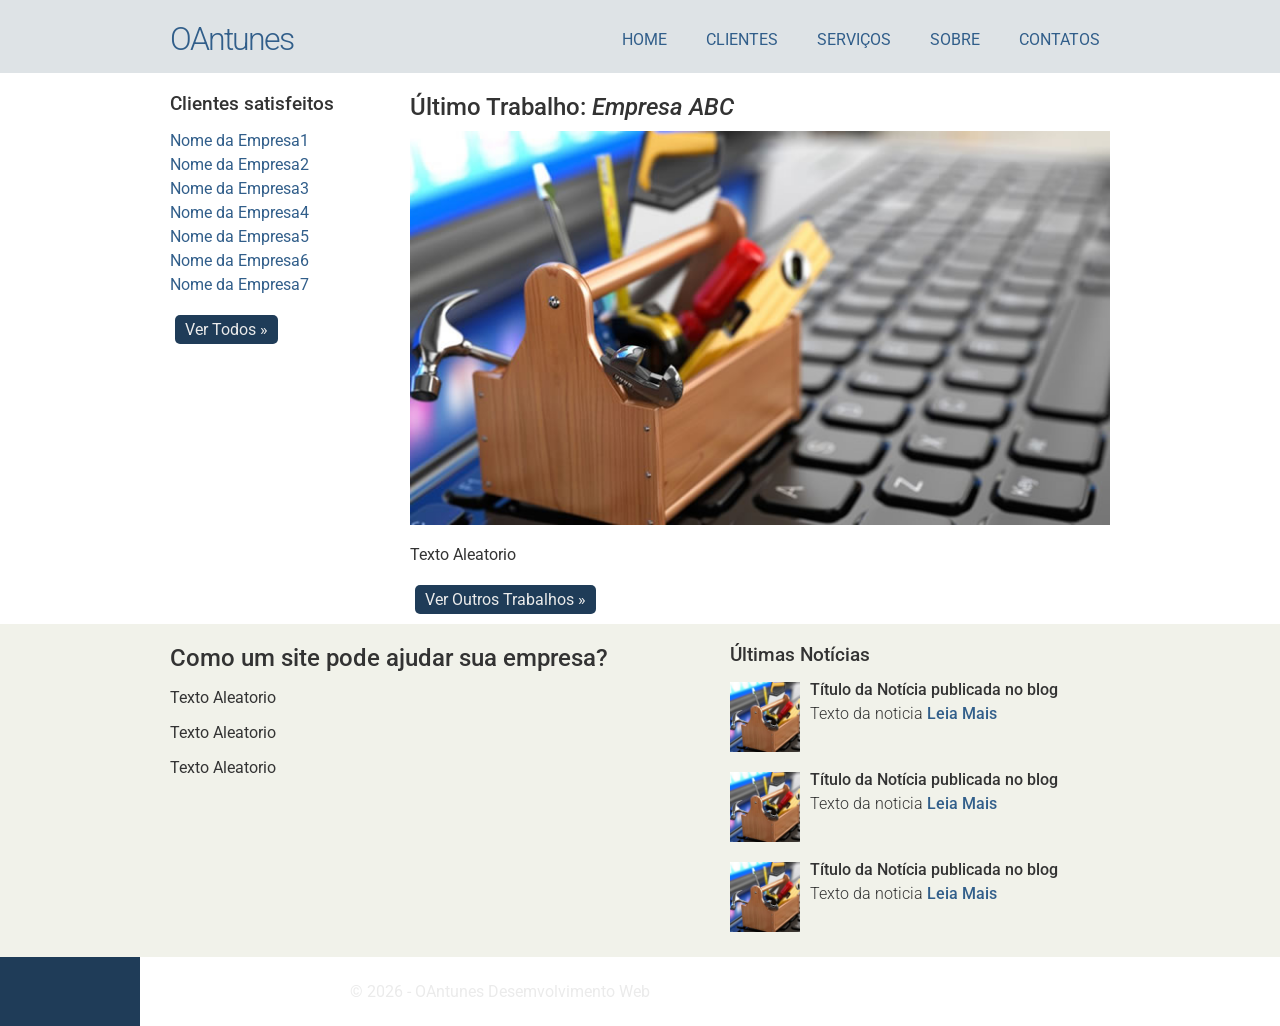
<file: index.html>
<!doctype html>
<html lang="pt-br">
  <head>
    <meta charset="UTF-8" />
    <title>OAntunes - Desemvolvimento Web</title>
    <link rel="stylesheet" href="normalize.css" />
    <link
      href="https://fonts.googleapis.com/css2?family=Roboto:ital,wght@0,100..900;1,100..900&display=swap"
      rel="stylesheet"
    />
    <link rel="stylesheet" href="estilo.css" />
  </head>
  <body>
    <div class="header">
      <div class="linha">
        <header>
          <div class="coluna col4">
            <h1 class="logo">OAntunes</h1>
          </div>
          <div class="coluna col8">
            <nav>
              <ul class="menu inline sem-marcador">
                <li><a href="index.html">Home</a></li>
                <li><a href="clientes.html">Clientes</a></li>
                <li><a href="servicos.html">Serviços</a></li>
                <li><a href="sobre.html">Sobre</a></li>
                <li><a href="contato.html">Contatos</a></li>
              </ul>
            </nav>
          </div>
        </header>
      </div>
    </div>
    <div class="linha">
      <section>
        <div class="coluna col3 sidebar">
          <h3>Clientes satisfeitos</h3>
          <ul class="sem-marcador sem-padding">
            <li><a href="">Nome da Empresa1</a></li>
            <li><a href="">Nome da Empresa2</a></li>
            <li><a href="">Nome da Empresa3</a></li>
            <li><a href="">Nome da Empresa4</a></li>
            <li><a href="">Nome da Empresa5</a></li>
            <li><a href="">Nome da Empresa6</a></li>
            <li><a href="">Nome da Empresa7</a></li>
          </ul>
          <a href="cliente.html" class="botao">Ver Todos &raquo;</a>
        </div>
        <div class="coluna col9">
          <h2>Último Trabalho: <em>Empresa ABC</em></h2>
          <img src="thumb-grande.jpg" alt="" />
          <p>Texto Aleatorio</p>
          <a href="clientes.html" class="botao">Ver Outros Trabalhos &raquo;</a>
        </div>
      </section>
    </div>
    <div class="conteudo-extra">
      <div class="linha">
        <div class="coluna col7">
          <section>
            <h2>Como um site pode ajudar sua empresa?</h2>
            <p>Texto Aleatorio</p>
            <p>Texto Aleatorio</p>
            <p>Texto Aleatorio</p>
          </section>
        </div>
        <div class="coluna col5">
          <h3>Últimas Notícias</h3>
          <ul class="sem-marcador sem-padding noticias">
            <li>
              <img src="thumb-pequena.jpg" alt="" />
              <h4>Título da Notícia publicada no blog</h4>
              <p>Texto da noticia <a href="">Leia Mais</a></p>
            </li>
            <li>
              <img src="thumb-pequena.jpg" alt="" />
              <h4>Título da Notícia publicada no blog</h4>
              <p>Texto da noticia <a href="">Leia Mais</a></p>
            </li>
            <li>
              <img src="thumb-pequena.jpg" alt="" />
              <h4>Título da Notícia publicada no blog</h4>
              <p>Texto da noticia <a href="">Leia Mais</a></p>
            </li>
          </ul>
        </div>
      </div>
    </div>
    <div class="footer">
      <div class="linha">
        <footer>
          <div class="coluna col12">
            <span>&copy; 2026 - OAntunes Desemvolvimento Web</span>
          </div>
        </footer>
      </div>
    </div>
  </body>
</html>
</file>
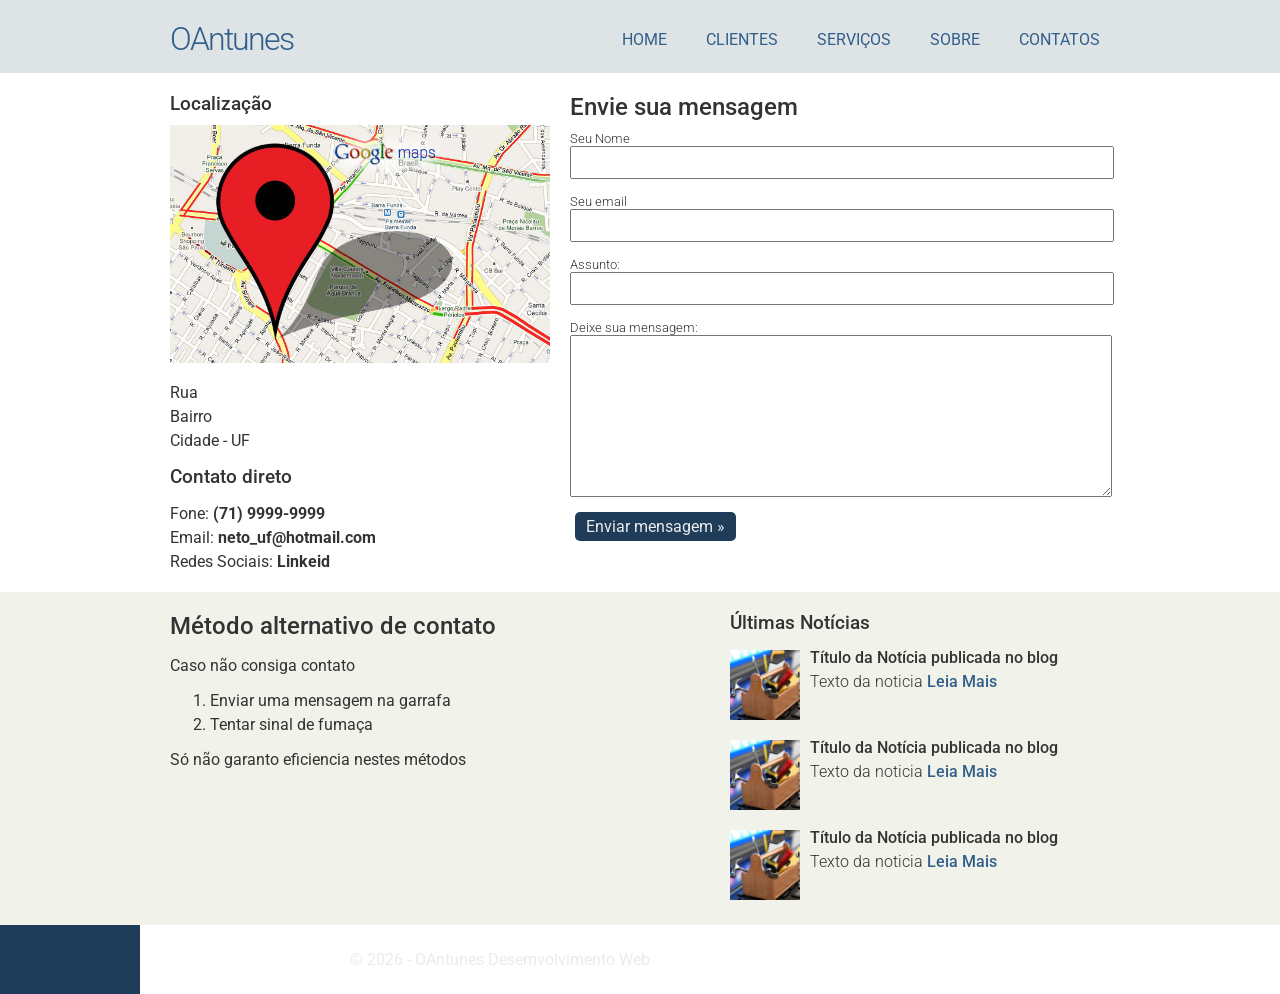
<file: contato.html>
<!doctype html>
<html lang="pt-br">
  <head>
    <meta charset="UTF-8" />
    <title>OAntunes - Desemvolvimento Web</title>
    <link rel="stylesheet" href="normalize.css" />
    <link
      href="https://fonts.googleapis.com/css2?family=Roboto:ital,wght@0,100..900;1,100..900&display=swap"
      rel="stylesheet"
    />
    <link rel="stylesheet" href="estilo.css" />
  </head>
  <body>
    <div class="header">
      <div class="linha">
        <header>
          <div class="coluna col4">
            <h1 class="logo">OAntunes</h1>
          </div>
          <div class="coluna col8">
            <nav>
              <ul class="menu inline sem-marcador">
                <li><a href="index.html">Home</a></li>
                <li><a href="clientes.html">Clientes</a></li>
                <li><a href="servicos.html">Serviços</a></li>
                <li><a href="sobre.html">Sobre</a></li>
                <li><a href="contato.html">Contatos</a></li>
              </ul>
            </nav>
          </div>
        </header>
      </div>
    </div>
    <div class="linha">
      <section>
        <div class="coluna col5 sidebar">
          <h3>Localização</h3>
          <img src="mapa.jpg" alt="" />
          <ul class="sem-padding sem-marcador">
            <li>Rua</li>
            <li>Bairro</li>
            <li>Cidade - UF</li>
          </ul>
          <h3>Contato direto</h3>
          <ul class="sem-marcador sem-padding">
            <li>Fone: <strong>(71) 9999-9999</strong></li>
            <li>Email: <strong>neto_uf@hotmail.com</strong></li>
            <li>Redes Sociais: <strong>Linkeid</strong></li>
          </ul>
        </div>
        <div class="coluna col7 contato">
          <h2>Envie sua mensagem</h2>
          <label for="nome">Seu Nome</label>
          <input type="text" name="nome" id="nome" />
          <label for="email">Seu email</label>
          <input type="text" nome="email" id="email" />
          <label for="assunto">Assunto:</label>
          <input type="text" name="assunto" id="assunto" />
          <label for="mensagem">Deixe sua mensagem:</label>
          <textarea name="mensagem" id="mensagem"></textarea>
          <input
            type="submit"
            class="botao"
            name="enviar"
            value="Enviar mensagem &raquo;"
          />
        </div>
      </section>
    </div>
    <div class="conteudo-extra">
      <div class="linha">
        <div class="coluna col7">
          <section>
            <h2>Método alternativo de contato</h2>
            <p>Caso não consiga contato</p>
            <ol>
              <li>Enviar uma mensagem na garrafa</li>
              <li>Tentar sinal de fumaça</li>
            </ol>
            <p>Só não garanto eficiencia nestes métodos</p>
          </section>
        </div>
        <div class="coluna col5">
          <h3>Últimas Notícias</h3>
          <ul class="sem-marcador sem-padding noticias">
            <li>
              <img src="thumb-pequena.jpg" alt="" />
              <h4>Título da Notícia publicada no blog</h4>
              <p>Texto da noticia <a href="">Leia Mais</a></p>
            </li>
            <li>
              <img src="thumb-pequena.jpg" alt="" />
              <h4>Título da Notícia publicada no blog</h4>
              <p>Texto da noticia <a href="">Leia Mais</a></p>
            </li>
            <li>
              <img src="thumb-pequena.jpg" alt="" />
              <h4>Título da Notícia publicada no blog</h4>
              <p>Texto da noticia <a href="">Leia Mais</a></p>
            </li>
          </ul>
        </div>
      </div>
    </div>
    <div class="footer">
      <div class="linha">
        <footer>
          <div class="coluna col12">
            <span>&copy; 2026 - OAntunes Desemvolvimento Web</span>
          </div>
        </footer>
      </div>
    </div>
  </body>
</html>
</file>
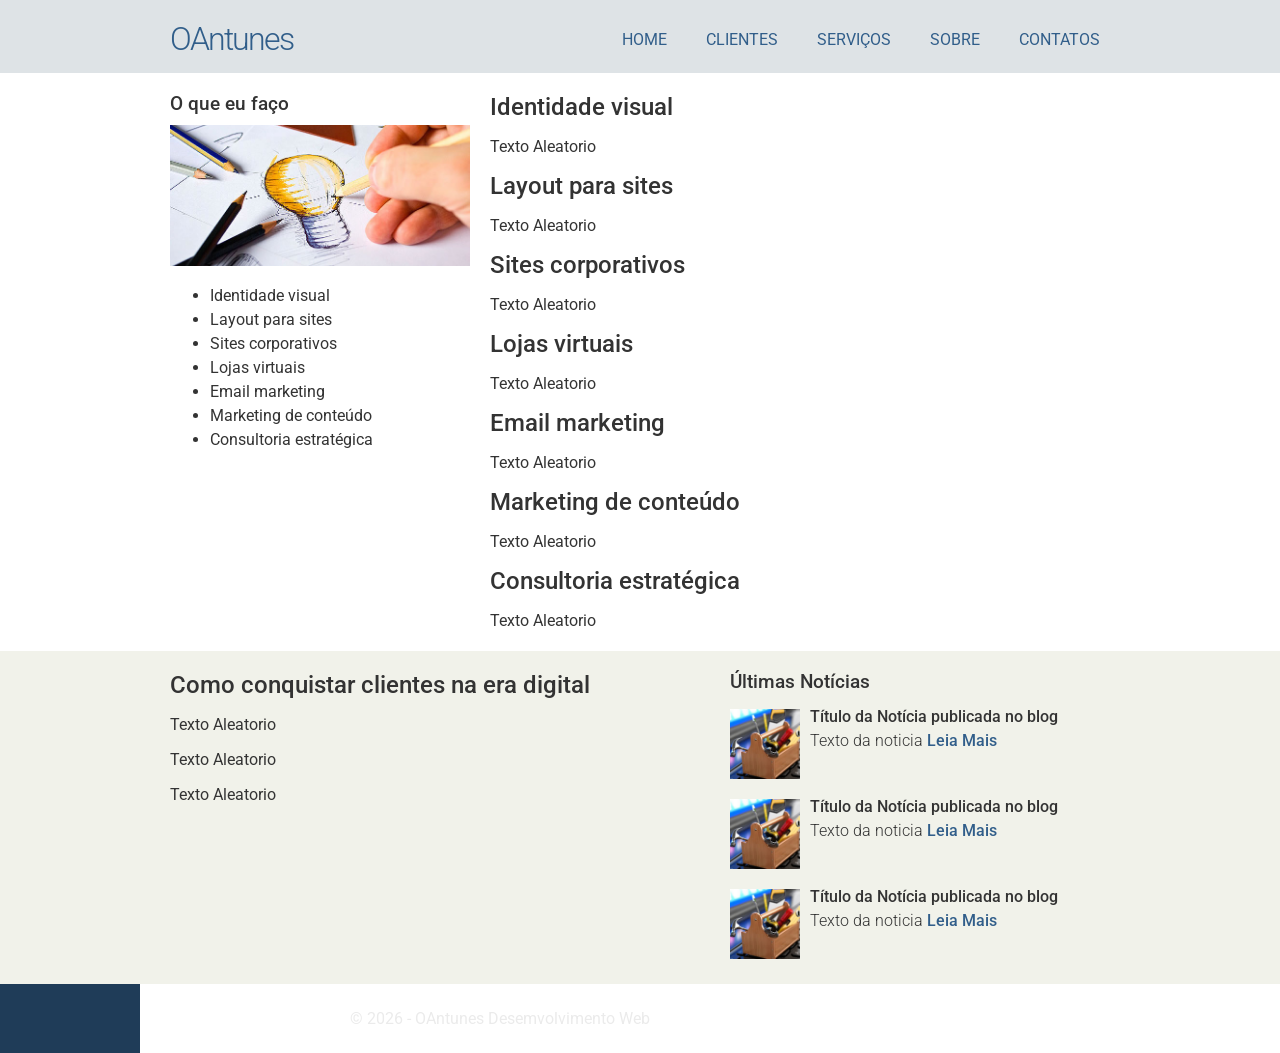
<file: servicos.html>
<!doctype html>
<html lang="pt-br">
  <head>
    <meta charset="UTF-8" />
    <title>OAntunes - Desemvolvimento Web</title>
    <link rel="stylesheet" href="normalize.css" />
    <link
      href="https://fonts.googleapis.com/css2?family=Roboto:ital,wght@0,100..900;1,100..900&display=swap"
      rel="stylesheet"
    />
    <link rel="stylesheet" href="estilo.css" />
  </head>
  <body>
    <div class="header">
      <div class="linha">
        <header>
          <div class="coluna col4">
            <h1 class="logo">OAntunes</h1>
          </div>
          <div class="coluna col8">
            <nav>
              <ul class="menu inline sem-marcador">
                <li><a href="index.html">Home</a></li>
                <li><a href="clientes.html">Clientes</a></li>
                <li><a href="servicos.html">Serviços</a></li>
                <li><a href="sobre.html">Sobre</a></li>
                <li><a href="contato.html">Contatos</a></li>
              </ul>
            </nav>
          </div>
        </header>
      </div>
    </div>
    <div class="linha">
      <section>
        <div class="coluna col4 sidebar">
          <h3>O que eu faço</h3>
          <img src="ideia.jpg" alt="" />
          <ul>
            <li>Identidade visual</li>
            <li>Layout para sites</li>
            <li>Sites corporativos</li>
            <li>Lojas virtuais</li>
            <li>Email marketing</li>
            <li>Marketing de conteúdo</li>
            <li>Consultoria estratégica</li>
          </ul>
        </div>
        <div class="coluna col8">
          <h2>Identidade visual</h2>
          <p>Texto Aleatorio</p>
          <h2>Layout para sites</h2>
          <p>Texto Aleatorio</p>
          <h2>Sites corporativos</h2>
          <p>Texto Aleatorio</p>
          <h2>Lojas virtuais</h2>
          <p>Texto Aleatorio</p>
          <h2>Email marketing</h2>
          <p>Texto Aleatorio</p>
          <h2>Marketing de conteúdo</h2>
          <p>Texto Aleatorio</p>
          <h2>Consultoria estratégica</h2>
          <p>Texto Aleatorio</p>
        </div>
      </section>
    </div>
    <div class="conteudo-extra">
      <div class="linha">
        <div class="coluna col7">
          <section>
            <h2>Como conquistar clientes na era digital</h2>
            <p>Texto Aleatorio</p>
            <p>Texto Aleatorio</p>
            <p>Texto Aleatorio</p>
          </section>
        </div>
        <div class="coluna col5">
          <h3>Últimas Notícias</h3>
          <ul class="sem-marcador sem-padding noticias">
            <li>
              <img src="thumb-pequena.jpg" alt="" />
              <h4>Título da Notícia publicada no blog</h4>
              <p>Texto da noticia <a href="">Leia Mais</a></p>
            </li>
            <li>
              <img src="thumb-pequena.jpg" alt="" />
              <h4>Título da Notícia publicada no blog</h4>
              <p>Texto da noticia <a href="">Leia Mais</a></p>
            </li>
            <li>
              <img src="thumb-pequena.jpg" alt="" />
              <h4>Título da Notícia publicada no blog</h4>
              <p>Texto da noticia <a href="">Leia Mais</a></p>
            </li>
          </ul>
        </div>
      </div>
    </div>
    <div class="footer">
      <div class="linha">
        <footer>
          <div class="coluna col12">
            <span>&copy; 2026 - OAntunes Desemvolvimento Web</span>
          </div>
        </footer>
      </div>
    </div>
  </body>
</html>
</file>
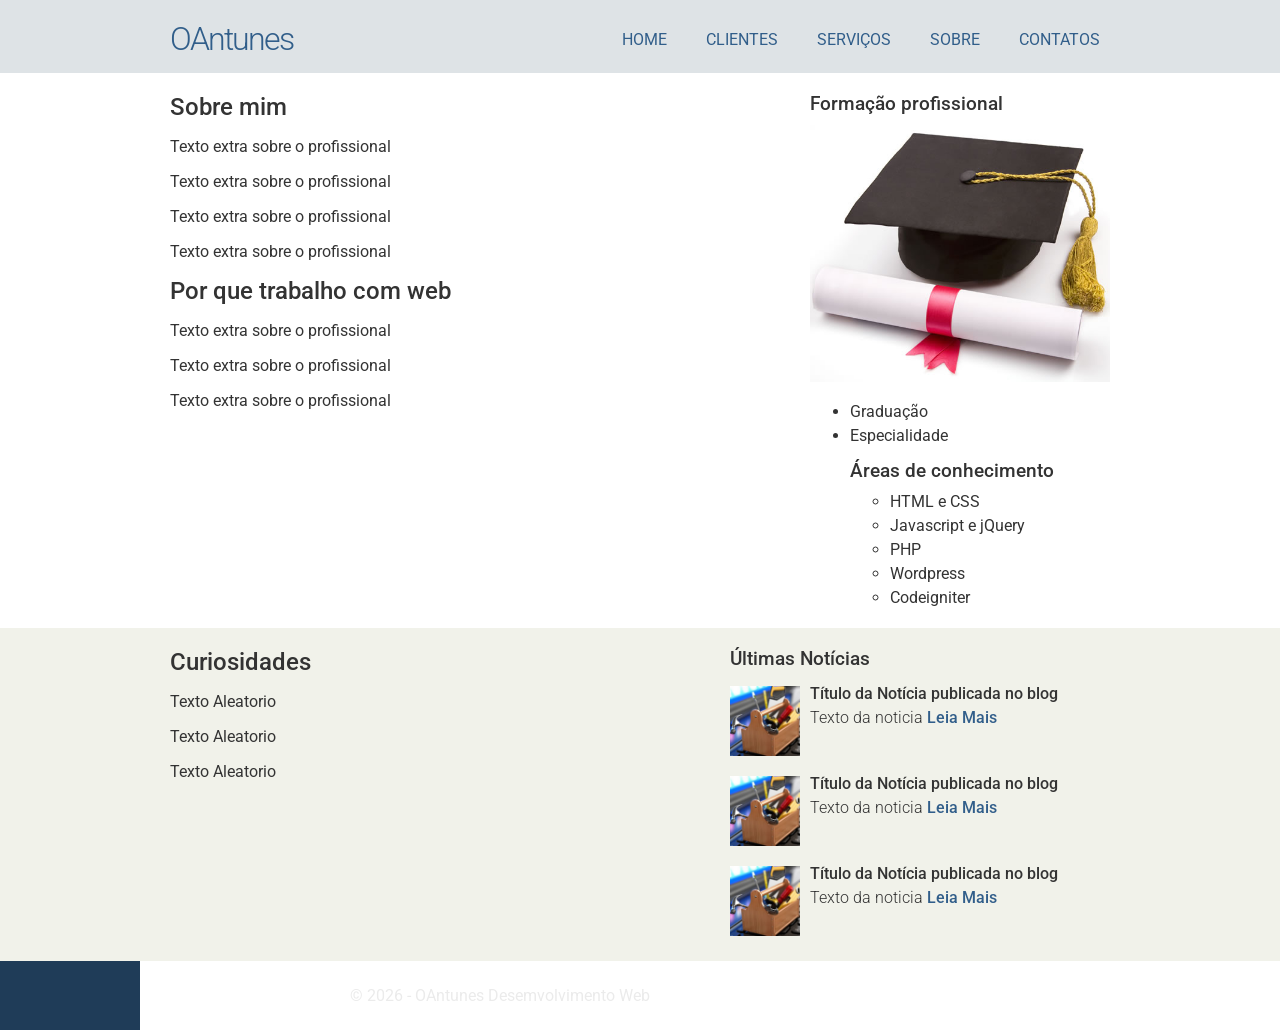
<file: sobre.html>
<!doctype html>
<html lang="pt-br">
  <head>
    <meta charset="UTF-8" />
    <title>OAntunes - Desemvolvimento Web</title>
    <link rel="stylesheet" href="normalize.css" />
    <link
      href="https://fonts.googleapis.com/css2?family=Roboto:ital,wght@0,100..900;1,100..900&display=swap"
      rel="stylesheet"
    />
    <link rel="stylesheet" href="estilo.css" />
  </head>
  <body>
    <div class="header">
      <div class="linha">
        <header>
          <div class="coluna col4">
            <h1 class="logo">OAntunes</h1>
          </div>
          <div class="coluna col8">
            <nav>
              <ul class="menu inline sem-marcador">
                <li><a href="index.html">Home</a></li>
                <li><a href="clientes.html">Clientes</a></li>
                <li><a href="servicos.html">Serviços</a></li>
                <li><a href="sobre.html">Sobre</a></li>
                <li><a href="contato.html">Contatos</a></li>
              </ul>
            </nav>
          </div>
        </header>
      </div>
    </div>
    <div class="linha">
      <section>
        <div class="coluna col8">
          <h2>Sobre mim</h2>
          <p>Texto extra sobre o profissional</p>
          <p>Texto extra sobre o profissional</p>
          <p>Texto extra sobre o profissional</p>
          <p>Texto extra sobre o profissional</p>
          <h2>Por que trabalho com web</h2>
          <p>Texto extra sobre o profissional</p>
          <p>Texto extra sobre o profissional</p>
          <p>Texto extra sobre o profissional</p>
        </div>
        <div class="coluna col4 sidebar">
          <h3>Formação profissional</h3>
          <img src="formatura.jpg" alt="" />
          <ul>
            <li>Graduação</li>
            <li>Especialidade</li>
            <h3>Áreas de conhecimento</h3>
            <ul>
              <li>HTML e CSS</li>
              <li>Javascript e jQuery</li>
              <li>PHP</li>
              <li>Wordpress</li>
              <li>Codeigniter</li>
            </ul>
          </ul>
        </div>
      </section>
    </div>
    <div class="conteudo-extra">
      <div class="linha">
        <div class="coluna col7">
          <section>
            <h2>Curiosidades</h2>
            <p>Texto Aleatorio</p>
            <p>Texto Aleatorio</p>
            <p>Texto Aleatorio</p>
          </section>
        </div>
        <div class="coluna col5">
          <h3>Últimas Notícias</h3>
          <ul class="sem-marcador sem-padding noticias">
            <li>
              <img src="thumb-pequena.jpg" alt="" />
              <h4>Título da Notícia publicada no blog</h4>
              <p>Texto da noticia <a href="">Leia Mais</a></p>
            </li>
            <li>
              <img src="thumb-pequena.jpg" alt="" />
              <h4>Título da Notícia publicada no blog</h4>
              <p>Texto da noticia <a href="">Leia Mais</a></p>
            </li>
            <li>
              <img src="thumb-pequena.jpg" alt="" />
              <h4>Título da Notícia publicada no blog</h4>
              <p>Texto da noticia <a href="">Leia Mais</a></p>
            </li>
          </ul>
        </div>
      </div>
    </div>
    <div class="footer">
      <div class="linha">
        <footer>
          <div class="coluna col12">
            <span>&copy; 2026 - OAntunes Desemvolvimento Web</span>
          </div>
        </footer>
      </div>
    </div>
  </body>
</html>
</file>
<file: estilo.css>
body {
  font-family: "Roboto", sans-serif;
  color: #333;
}

a:link,
a:active,
a:visited {
  color: #315e8a;
  text-decoration: none;
}

a:hover {
  text-decoration: underline;
}

/* grid de 960px*/
.linha {
  width: 960px;
  margin: 0 auto;
  overflow: auto;
  padding: 5px 0;
}
.coluna {
  padding: 0 10px;
  float: left;
}

.col1 {
  width: 60px;
}
.col2 {
  width: 140px;
}
.col3 {
  width: 220px;
}
.col4 {
  width: 300px;
}
.col5 {
  width: 380px;
}
.col6 {
  width: 460px;
}
.col7 {
  width: 540px;
}
.col8 {
  width: 620px;
}
.col9 {
  width: 700px;
}
.col10 {
  width: 780px;
}
.col11 {
  width: 860px;
}
.col12 {
  width: 940px;
}

/* Estilos Reutilizaveis */

.sem-padding {
  padding: 0 !important;
}

.sem-margin {
  margin: 0 !important;
}

h1,
h2,
h3,
h4,
h5,
h6 {
  font-weight: 500;
  margin: 15px 0 10px 0;
}

ul li,
ol li {
  margin-bottom: 5px;
}

ul.inline li,
ol.inline li {
  display: inline;
  margin-right: 15px;
}

ul.inline li:last-child,
ol.inline li:last-child {
  margin-right: 0px;
}

ul.sem-marcador,
ol.sem-marcador {
  list-style: none;
}

a.botao,
input.botao {
  background: #1f3c58;
  padding: 5px 10px;
  border-radius: 5px;
  color: #ebebeb;
  cursor: pointer;
  margin: 5px;
  display: inline-block;
  border: none;
}

a.botao:hover,
input:hover {
  background: #315e8a;
  text-decoration: none;
}

img {
  max-width: 100%;
  height: auto;
}

/* layout do site */

.header {
  background: #dee3e6;
}

h1.logo {
  font-weight: 300;
  color: #315e8a;
  letter-spacing: -2px;
}

.conteudo-extra {
  background: #f1f2ea;
}

.footer {
  background: #1f3c58;
  color: #ebebeb;
  padding: 20px;
  width: 100px;
  text-align: center;
}

.menu {
  text-transform: uppercase;
  text-align: right;
  margin-top: 25px;
}
.menu li a {
  padding: 5px 10px;
  border-radius: 5px;
}

.menu li a:hover {
  text-decoration: none;
  background: #1f3c58;
  color: #ebebeb;
}

ul.noticias li {
  clear: both;
  display: block;
  overflow: hidden;
  margin-bottom: 20px;
}

ul.noticias li img {
  width: 70px;
  height: auto;
  margin-right: 10px;
  float: left;
}

ul.noticias li h4 {
  margin: -2px 0 5px 0;
  font-weight: 500;
}

ul.noticias li p {
  margin: 5px 0;
  font-weight: 300;
}

ul.noticias li p a {
  font-weight: 500;
}

.contato label {
  display: block;
  font-size: 13px;
  font-weight: 300;
}

.contato input,
.contato textarea {
  display: block;
  margin-bottom: 15px;
  padding: 5px 2%;
  width: 96%;
}

.contato textarea {
  height: 150px;
}

.contato input.botao {
  width: auto;
}
</file>
